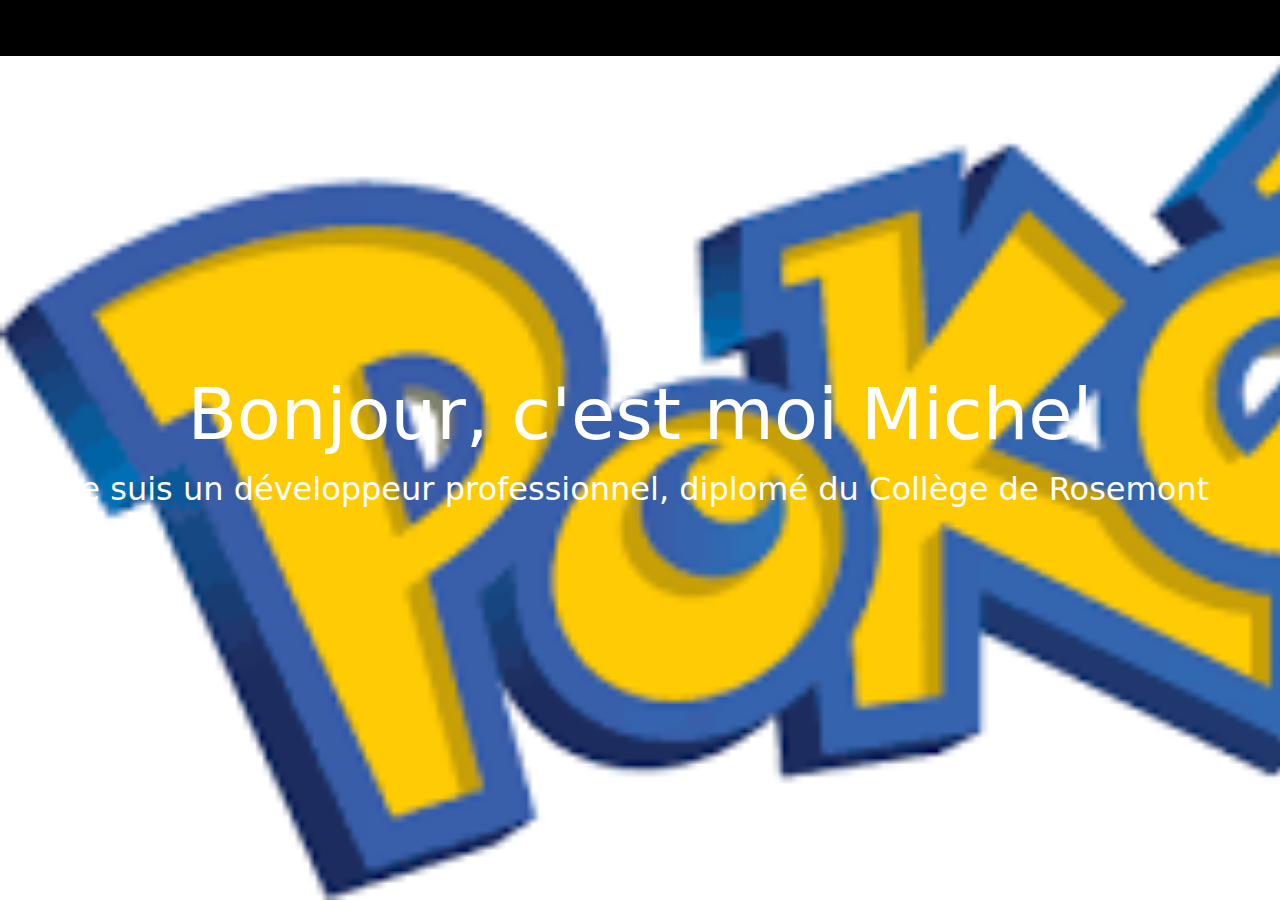
<file: 2_image_represenative.html>
<!DOCTYPE html>
<html lang="en">

<head>
    <meta charset="UTF-8">
    <meta http-equiv="X-UA-Compatible" content="IE=edge">
    <meta name="viewport" content="width=device-width, initial-scale=1.0">
    <!-- linking css file -->
    <link rel="stylesheet" href="css/style.css">
    <!-- bootstrap CDN -->
    <link href="https://cdn.jsdelivr.net/npm/bootstrap@5.1.3/dist/css/bootstrap.min.css" rel="stylesheet">
    <script src="https://cdn.jsdelivr.net/npm/bootstrap@5.1.3/dist/js/bootstrap.bundle.min.js"></script>
    <title>Portfolio Site Web</title>
</head>



<body>
    <!--navbar -->
    <!--
    Nous utiliserons la classe Bootstrap fixed-top dans l'élément nav pour garder la barre de navigation en haut de la page.
     La barre de navigation a également une navbar-brand classe où nous gardons le nom de la personne en tant que marque.

     La barre de navigation a les fonctionnalités suivantes :
        Il comporte six liens : accueil, à propos, services, portfolio, contact et pied de page.
        Il a un fond transparent. Nous ajouterons un fond sombre au défilement des pages plus tard.
        Il bascule sur les petits appareils
  -->

    <nav class="navbar navbar-expand-lg fixed-top navbarScroll">
        <div class="container">
            <a class="navbar-brand" href="#">Michel</a>
            <button class="navbar-toggler" type="button" data-bs-toggle="collapse"
                data-bs-target="#navbarSupportedContent" aria-controls="navbarSupportedContent" aria-expanded="false"
                aria-label="Toggle navigation">
                <span class="navbar-toggler-icon"></span>
            </button>
            <div class="collapse navbar-collapse" id="navbarSupportedContent">
                <ul class="navbar-nav ms-auto">
                    <li class="nav-item active">
                        <a class="nav-link" href="#home">Accueil</a>
                    </li>
                    <li class="nav-item">
                        <a class="nav-link" href="#about">A propos</a>
                    </li>
                    <li class="nav-item">
                        <a class="nav-link" href="#services">Services</a>
                    </li>
                    <li class="nav-item">
                        <a class="nav-link" href="#portfolio">Portfolio</a>
                    </li>
                    <li class="nav-item">
                        <a class="nav-link" href="#contact">Contact</a>
                    </li>
                </ul>

            </div>
        </div>
    </nav>
    <!--
        Maintenant, nous allons ajouter une image de héros avec du texte au centre.
         Une image de héros est un terme de conception Web qui fait référence 
         à une image pleine largeur de haute qualité 
         qui affiche les principaux objectifs de l'entreprise ou de l'individu, 
         une image représentative, une photo ou d'autres éléments accrocheurs. 
         Cela aide à attirer les utilisateurs sur votre site.
    -->
    <!-- main banner -->
    <section class="bgimage" id="home">
        <div class="container-fluid">
            <div class="row">
                <div class="col-lg-12 col-md-12 col-sm-12 col-xs-12 hero-text">
                    <h2 class="hero_title">Bonjour, c'est moi Michel</h2>
                    <p class="hero_desc">Je suis un développeur professionnel, diplomé du Collège de Rosemont</p>
                </div>
            </div>
        </div>
    </section>


</body>

</html>
</file>
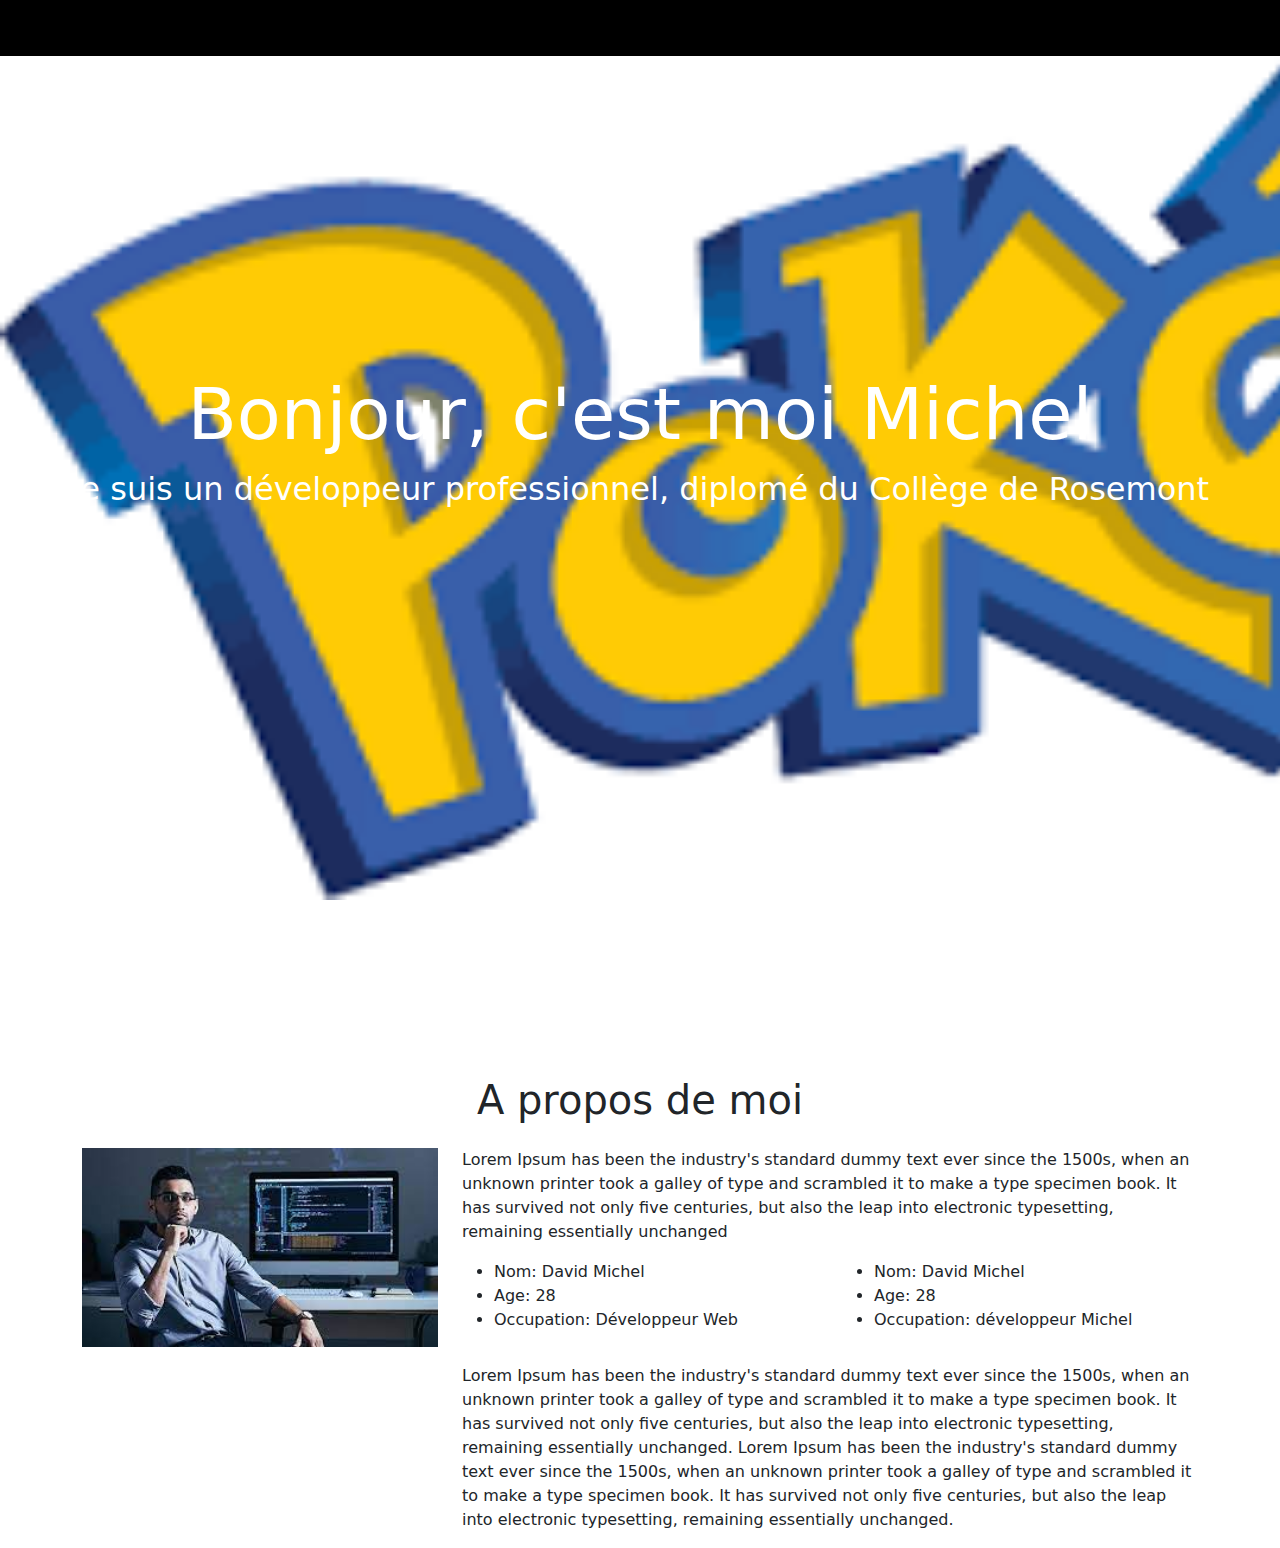
<file: 3_a_propos_moi.html>
<!DOCTYPE html>
<html lang="en">

<head>
    <meta charset="UTF-8">
    <meta http-equiv="X-UA-Compatible" content="IE=edge">
    <meta name="viewport" content="width=device-width, initial-scale=1.0">
    <!-- linking css file -->
    <link rel="stylesheet" href="css/style.css">
    <!-- bootstrap CDN -->
    <link href="https://cdn.jsdelivr.net/npm/bootstrap@5.1.3/dist/css/bootstrap.min.css" rel="stylesheet">
    <script src="https://cdn.jsdelivr.net/npm/bootstrap@5.1.3/dist/js/bootstrap.bundle.min.js"></script>
    <title>Portfolio Site Web</title>
</head>



<body>
    <!--navbar -->
    <!--
    Nous utiliserons la classe Bootstrap fixed-top dans l'élément nav pour garder la barre de navigation en haut de la page.
     La barre de navigation a également une navbar-brand classe où nous gardons le nom de la personne en tant que marque.

     La barre de navigation a les fonctionnalités suivantes :
        Il comporte six liens : accueil, à propos, services, portfolio, contact et pied de page.
        Il a un fond transparent. Nous ajouterons un fond sombre au défilement des pages plus tard.
        Il bascule sur les petits appareils
  -->

    <nav class="navbar navbar-expand-lg fixed-top navbarScroll">
        <div class="container">
            <a class="navbar-brand" href="#">Michel</a>
            <button class="navbar-toggler" type="button" data-bs-toggle="collapse"
                data-bs-target="#navbarSupportedContent" aria-controls="navbarSupportedContent" aria-expanded="false"
                aria-label="Toggle navigation">
                <span class="navbar-toggler-icon"></span>
            </button>
            <div class="collapse navbar-collapse" id="navbarSupportedContent">
                <ul class="navbar-nav ms-auto">
                    <li class="nav-item active">
                        <a class="nav-link" href="#home">Accueil</a>
                    </li>
                    <li class="nav-item">
                        <a class="nav-link" href="#about">A propos</a>
                    </li>
                    <li class="nav-item">
                        <a class="nav-link" href="#services">Services</a>
                    </li>
                    <li class="nav-item">
                        <a class="nav-link" href="#portfolio">Portfolio</a>
                    </li>
                    <li class="nav-item">
                        <a class="nav-link" href="#contact">Contact</a>
                    </li>
                </ul>

            </div>
        </div>
    </nav>
    <!--
        Maintenant, nous allons ajouter une image de héros avec du texte au centre.
         Une image de héros est un terme de conception Web qui fait référence 
         à une image pleine largeur de haute qualité 
         qui affiche les principaux objectifs de l'entreprise ou de l'individu, 
         une image représentative, une photo ou d'autres éléments accrocheurs. 
         Cela aide à attirer les utilisateurs sur votre site.
    -->
    <!-- main banner -->
    <section class="bgimage" id="home">
        <div class="container-fluid">
            <div class="row">
                <div class="col-lg-12 col-md-12 col-sm-12 col-xs-12 hero-text">
                    <h2 class="hero_title">Bonjour, c'est moi Michel</h2>
                    <p class="hero_desc">Je suis un développeur professionnel, diplomé du Collège de Rosemont</p>
                </div>
            </div>
        </div>
    </section>
    <!--
    La page À propos contient des informations importantes sur vous et votre parcours.
     Les visiteurs de votre site de portfolio peuvent apprendre à vous connaître grâce
      aux informations que vous fournissez sur cette page.
     Nous ajouterons une image sur le côté gauche de la ligne,
 et sur le côté droit, nous ajouterons notre introduction rapide dans cette section.

 Cela créera une section À propos. Vous pouvez modifier le contenu en fonction de 
 vos cas d'utilisation. Nous avons ajouté des classes nommées mt-4 et pt-4
 
 avec une classe de conteneur qui définiront 
 le haut de la marge et le haut du rembourrage à 1,5 rem.

La ligne comporte deux colonnes. On a la col-lg-4 classe d'affichage de 
l'image qui occupera la colonne de gauche avec une grille en 4 parties pour les grands écrans.

La colonne suivante se voit attribuer une classe col-lg-8qui occupera 
la colonne de droite avec une grille en 8 parties pour les écrans plus grands. 
Pour les écrans moyens et petits, ils se chevaucheront, ce que nous pouvons voir
-->

    <!-- about section-->
    <section id="about">
        <div class="container mt-4 pt-4">
            <h1 class="text-center">A propos de moi</h1>
            <div class="row mt-4">
                <div class="col-lg-4">
                    <img src="images/about.jpeg" class="imageAboutPage" alt="">
                </div>

                <div class="col-lg-8">
                    <p> Lorem Ipsum has been the industry's standard dummy text ever since the 1500s, when an unknown
                        printer took a galley of type and scrambled it to make a type specimen book. It has survived not
                        only five centuries, but also the leap into electronic typesetting, remaining essentially
                        unchanged

                    </p>
                    <div class="row mt-3">
                        <div class="col-md-6">
                            <ul>
                                <li>Nom: David Michel</li>
                                <li>Age: 28</li>
                                <li>Occupation: Développeur Web</li>

                            </ul>
                        </div>
                        <div class="col-md-6">
                            <ul>
                                <li>Nom: David Michel</li>
                                <li>Age: 28</li>
                                <li>Occupation: développeur Michel</li>

                            </ul>
                        </div>
                    </div>
                    <div class="row mt-3">
                        <p> Lorem Ipsum has been the industry's standard dummy text ever since the 1500s, when an
                            unknown printer took a galley of type and scrambled it to make a type specimen book. It has
                            survived not only five centuries, but also the leap into electronic typesetting, remaining
                            essentially unchanged.
                            Lorem Ipsum has been the industry's standard dummy text ever since the 1500s, when an
                            unknown printer took a galley of type and scrambled it to make a type specimen book. It has
                            survived not only five centuries, but also the leap into electronic typesetting, remaining
                            essentially unchanged.
                        </p>
                    </div>
                </div>
            </div>
    </section>

</body>

</html>
</file>
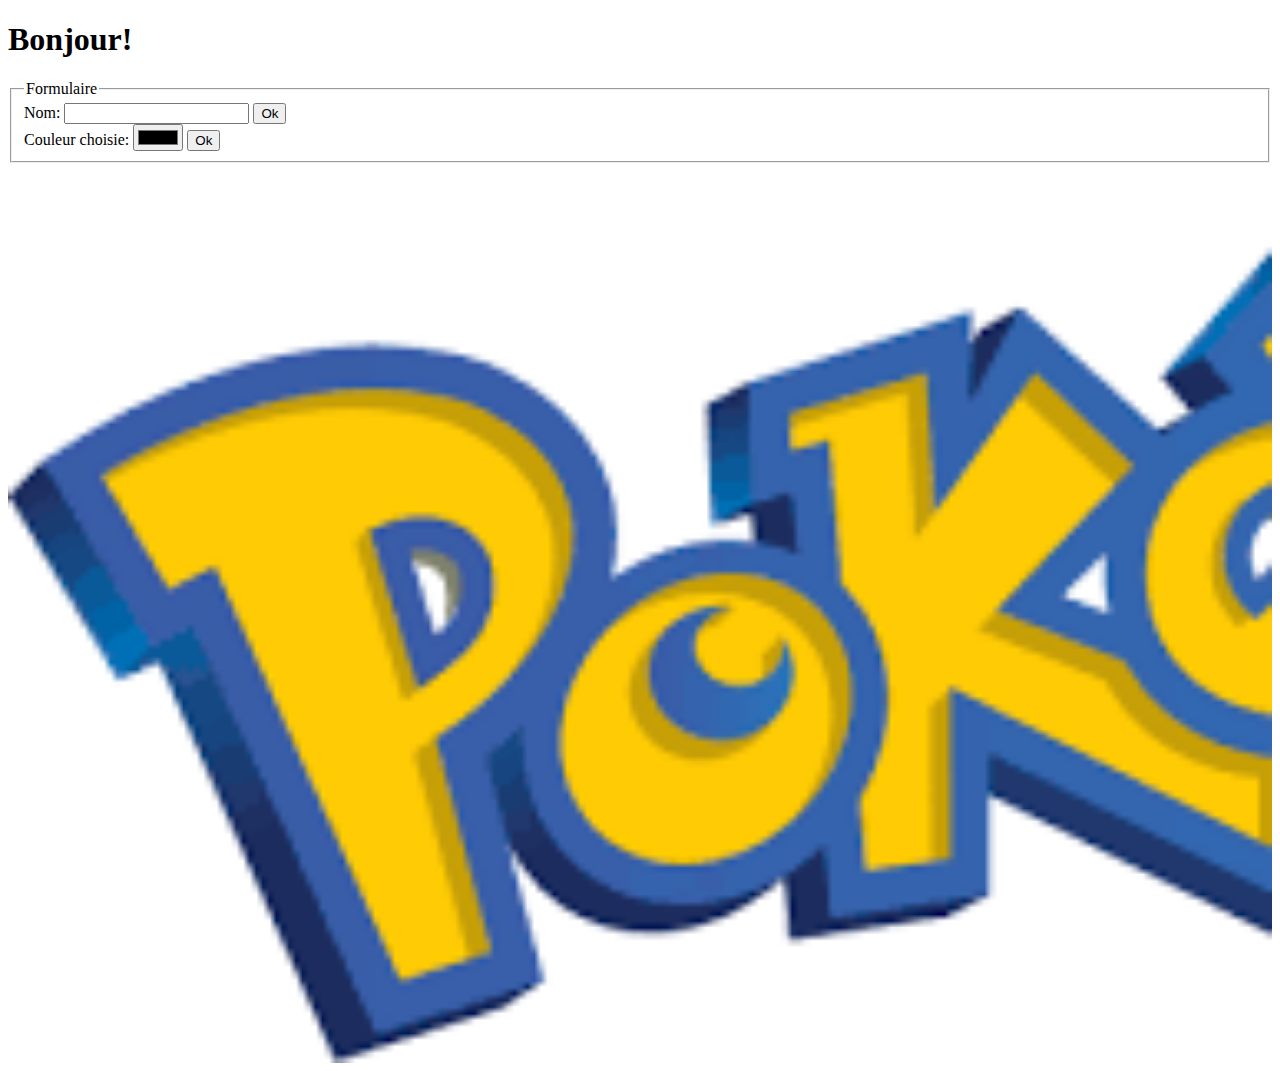
<file: accueil.html>
<!DOCTYPE html>
<html lang="en">
<head>
    <meta charset="UTF-8">
    <meta name="viewport" content="width=device-width, initial-scale=1.0">
    <title>Document</title>
    <link rel="stylesheet" href="css/style.css">
</head>
<body>
    <h1>Bonjour!</h1>
    <form>
        <fieldset>
            <legend>Formulaire</legend>
            <label for="">Nom:</label>
            <input id="" type="text">
            <button onclick="ok()">Ok</button><br>
            <label for="">Couleur choisie:</label>
            <input id="" type="color">
            <button onclick="ok1">Ok</button>
         </fieldset>
    </form>
    <section class="fond" id="plan">      
</body>
</html>
</file>
<file: css/style.css>
/* hero background image */
.bgimage {
    height: 100vh;
    background: url('../images/pokemon.png');
    background-size: cover;
    position: relative;
}

/* text css above hero image*/
.hero_title {
    font-size: 4.5rem;
}

.hero_desc {
    font-size: 2rem;
}

.hero-text {
    text-align: center;
    position: absolute;
    top: 50%;
    left: 50%;
    transform: translate(-50%, -50%);
    color: white;
}

/* about section image css */
.imageAboutPage {
    width: 100%;
}

/* services section css */
/* Ajoutons du CSS pour augmenter la taille de la police de l'icône de police 
et la hauteur de la carte et ajoutons de 
la couleur supplémentaire lorsqu'un utilisateur survole une carte.*/
.servicesText.card {
    height: 280px;
    cursor: pointer;
}

.servicesIcon {
    font-size: 36px;
    text-align: center;
    width: 100%;
}

.card-title {
    text-align: center;
}

.card:hover .servicesIcon {
    color: #008000;
}

.servicesText:hover {
    border: 1px solid #008000;
}

/* display background color black on navbar scroll */
.navbarScroll {
    background-color: black;
}

/* social media icons styling */
.social-icons {
    font-size: 36px;
    cursor: pointer;
}

.fa-facebook:hover,
.fa-instagram:hover,
.fa-twitter:hover,
.fa-linkedin:hover,
.fa-twitch:hover {
    color: #008000;
}

.fab {
    color: #000000;
}

/* footer styling */
#footer {
    background-color: #808080;
    text-align: center;
}

/* Afin d'ajouter un peu d'espacement entre toutes les sections, ajoutons un peu plus de style :*/
/* spacing on all sections */
#about,
#services,
#portfolio,
#contact {
    margin-top: 4rem;
    padding-top: 4rem;
}

#contact {
    padding-bottom: 4rem;
}
.fond {
    height: 100vh;
    background: url('../images/pokemon.png');
    background-size: cover;
    position: relative;
}
</file>
